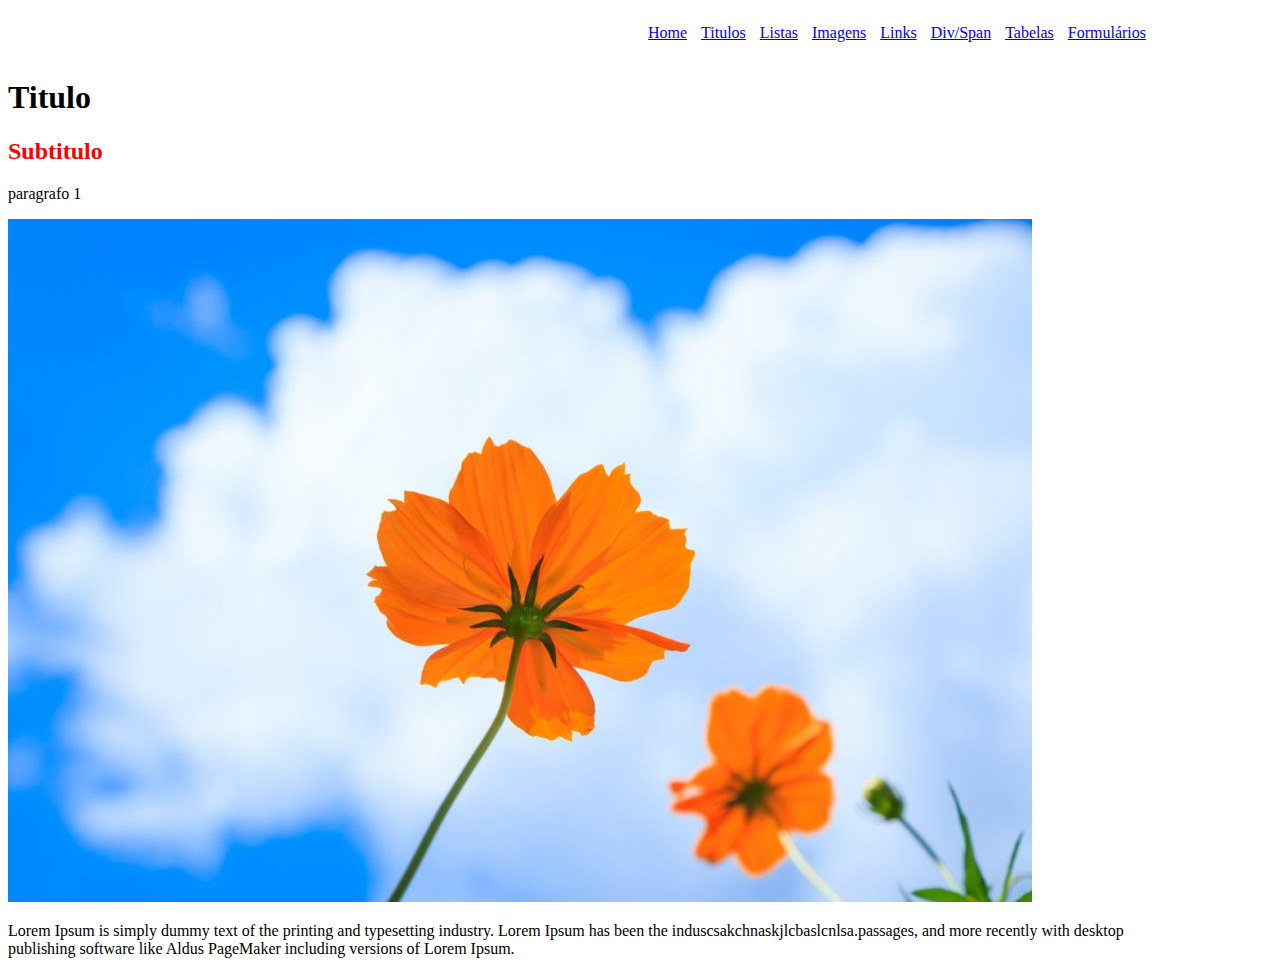
<file: index.html>
<!DOCTYPE html>
<html lang="pt-br">
<head>
    <meta charset="UTF-8">
    <meta http-equiv="X-UA-Compatible" content="IE=edge">
    <meta name="viewport" content="width=device-width, initial-scale=1.0">
    <title>Primeira pagina</title>
    <link rel="stylesheet" href="source/css/style.css">
</head>
<body>

    <nav class="menu">
        <div class="box">
            <ul>
                <li><a href="index.html">Home</a></li>
                <li><a href="titulosEparagrafos.html">Titulos</a></li>
                <li><a href="listas.html">Listas</a></li>
                <li><a href="imagens.html">Imagens</a></li>
                <li><a href="links.html">Links</a></li>
                <li><a href="divSpan.html">Div/Span</a></li>
                <li><a href="tabelas.html">Tabelas</a></li>
                <li><a href="formularios.html">Formulários</a></li>
            </ul>
        </div>
    </nav>
    
    <h1>Titulo</h1>
    <h2>Subtitulo</h2>

    <p>paragrafo 1</p>
    <img src="source/images/imagem.jpg" alt="imagem de flor">
    <p>Lorem Ipsum is simply dummy text of the printing and typesetting industry. Lorem Ipsum has been the induscsakchnaskjlcbaslcnlsa.passages, and more recently with desktop publishing software like Aldus PageMaker including versions of Lorem Ipsum.</p>
</body>
</html>
</file>
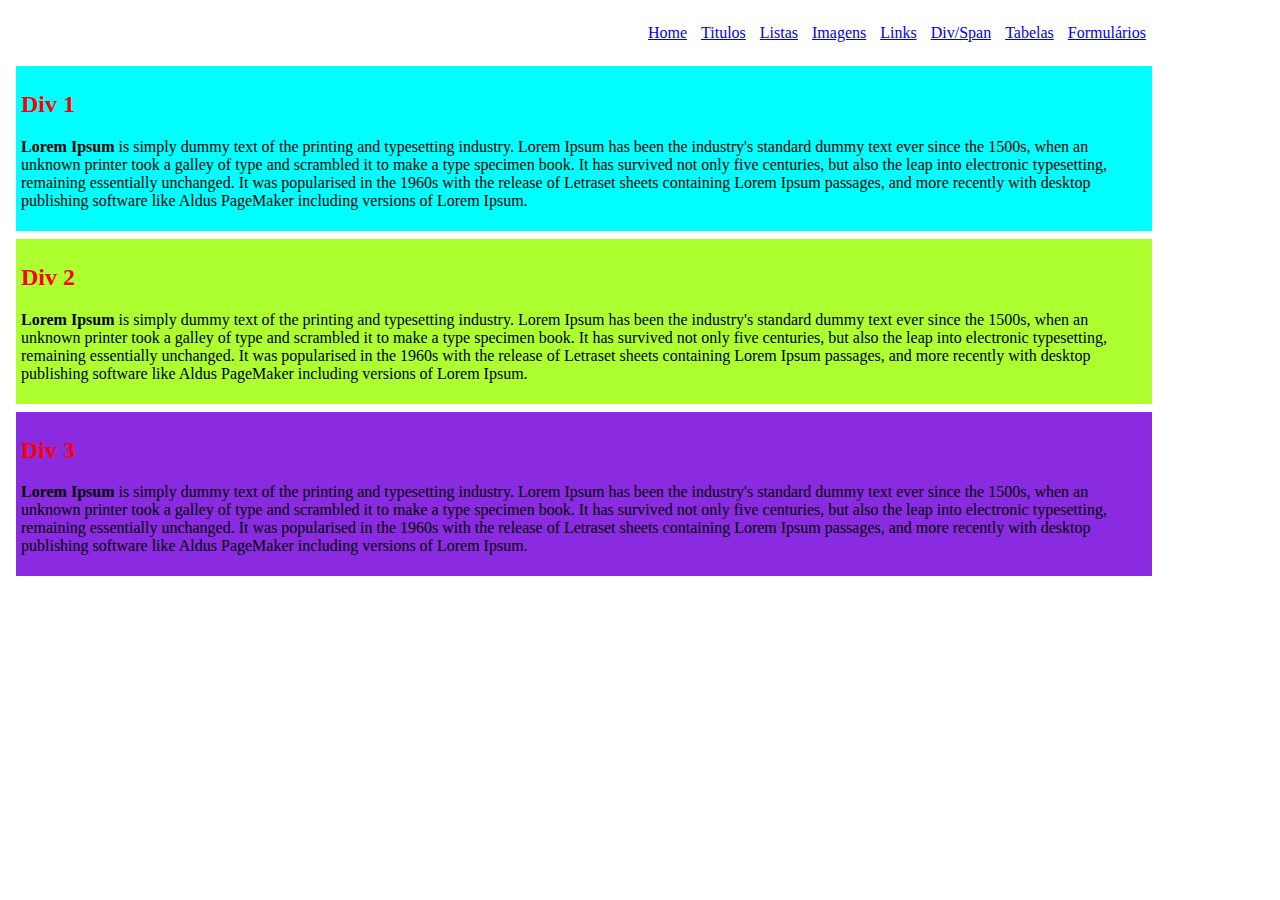
<file: divSpan.html>
<!DOCTYPE html>
<html lang="pt-br">
<head>
    <meta charset="UTF-8">
    <meta http-equiv="X-UA-Compatible" content="IE=edge">
    <meta name="viewport" content="width=device-width, initial-scale=1.0">
    <title>Div e Span</title>
    <link rel="stylesheet" href="source/css/style.css">
</head>
<body>

    <nav class="menu">
        <div class="box">
            <ul>
                <li><a href="index.html">Home</a></li>
                <li><a href="titulosEparagrafos.html">Titulos</a></li>
                <li><a href="listas.html">Listas</a></li>
                <li><a href="imagens.html">Imagens</a></li>
                <li><a href="links.html">Links</a></li>
                <li><a href="divSpan.html">Div/Span</a></li>
                <li><a href="tabelas.html">Tabelas</a></li>
                <li><a href="formularios.html">Formulários</a></li>
            </ul>
        </div>
    </nav>

    <div class="box1">
        <h2>Div 1</h2>
        <p><span>Lorem Ipsum </span>is simply dummy text of the printing and typesetting industry. Lorem Ipsum has been the industry's standard dummy text ever since the 1500s, when an unknown printer took a galley of type and scrambled it to make a type specimen book. It has survived not only five centuries, but also the leap into electronic typesetting, remaining essentially unchanged. It was popularised in the 1960s with the release of Letraset sheets containing Lorem Ipsum passages, and more recently with desktop publishing software like Aldus PageMaker including versions of Lorem Ipsum.</p>
    </div>
    <!-- Aqui termina minha div -->

    <!-- Aqui começa a minha div2 -->
    <div class="box2">
        <h2>Div 2</h2>
        <p><span>Lorem Ipsum </span> is simply dummy text of the printing and typesetting industry. Lorem Ipsum has been the industry's standard dummy text ever since the 1500s, when an unknown printer took a galley of type and scrambled it to make a type specimen book. It has survived not only five centuries, but also the leap into electronic typesetting, remaining essentially unchanged. It was popularised in the 1960s with the release of Letraset sheets containing Lorem Ipsum passages, and more recently with desktop publishing software like Aldus PageMaker including versions of Lorem Ipsum.</p>
    </div>

    <!-- Aqui começa a minha div3 -->
    <div class="box3">
        <h2>Div 3</h2>
        <p><span>Lorem Ipsum</span> is simply dummy text of the printing and typesetting industry. Lorem Ipsum has been the industry's standard dummy text ever since the 1500s, when an unknown printer took a galley of type and scrambled it to make a type specimen book. It has survived not only five centuries, but also the leap into electronic typesetting, remaining essentially unchanged. It was popularised in the 1960s with the release of Letraset sheets containing Lorem Ipsum passages, and more recently with desktop publishing software like Aldus PageMaker including versions of Lorem Ipsum.</p>
    </div>
    <!-- Aqui termina minha div -->

</body>
</html>
</file>
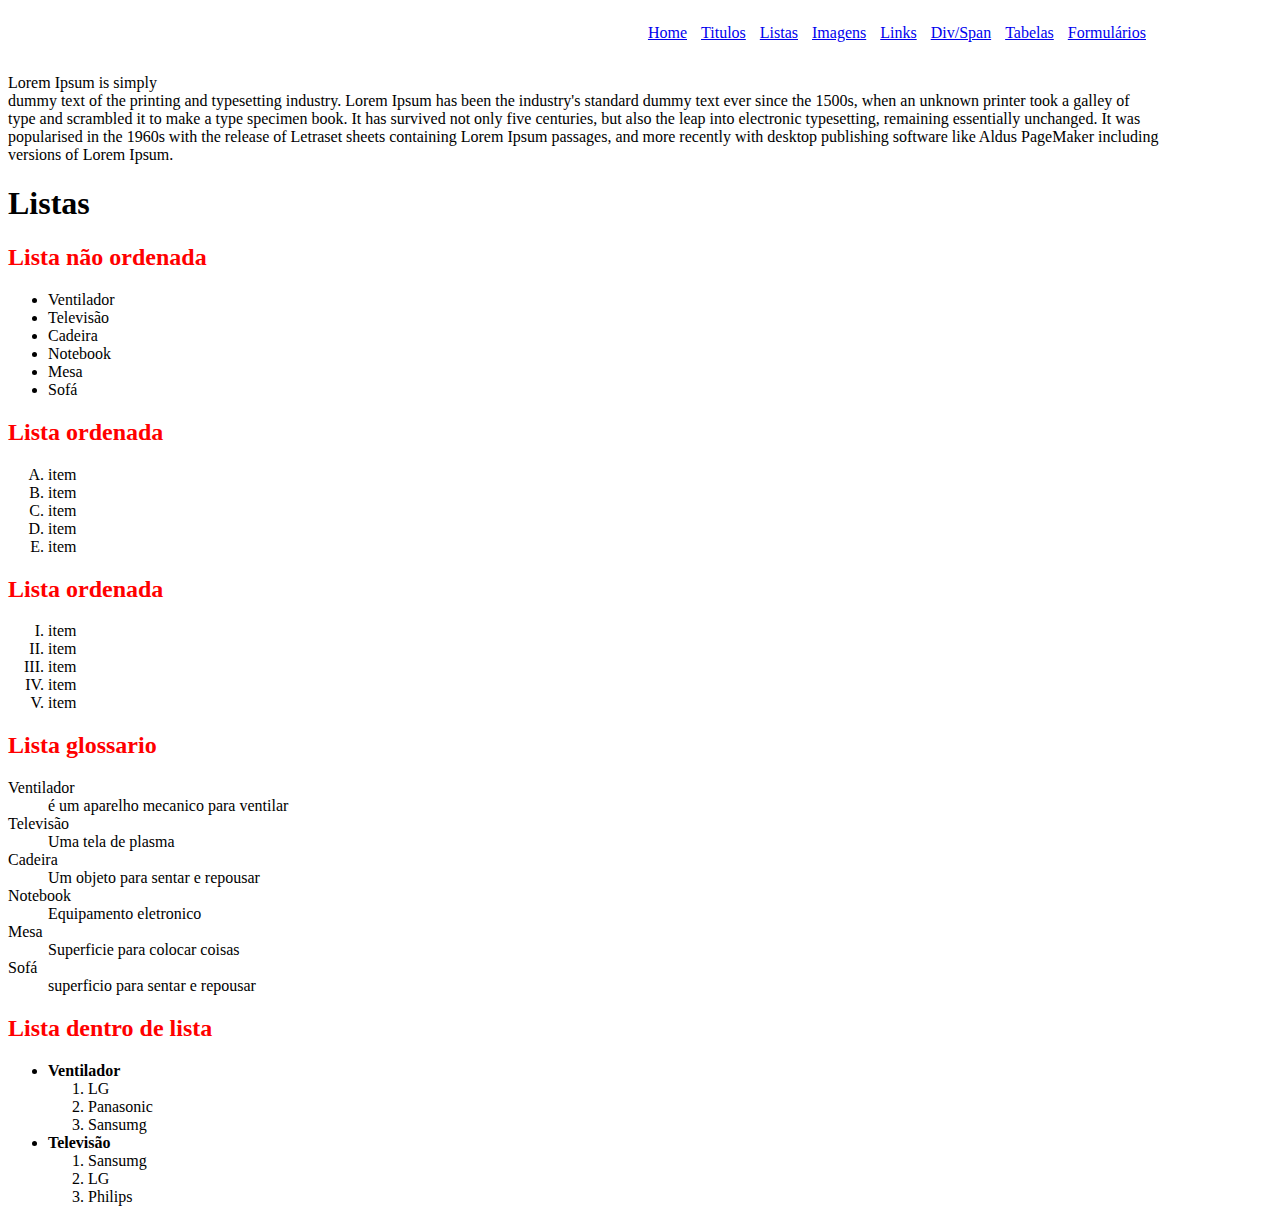
<file: listas.html>
<!DOCTYPE html>
<html lang="pt-br">
<head>
    <meta charset="UTF-8">
    <meta http-equiv="X-UA-Compatible" content="IE=edge">
    <meta name="viewport" content="width=device-width, initial-scale=1.0">
    <title>Listas</title>
    <link rel="stylesheet" href="source/css/style.css">
</head>
<body>
    
    <nav class="menu">
        <div class="box">
            <ul>
                <li><a href="index.html">Home</a></li>
                <li><a href="titulosEparagrafos.html">Titulos</a></li>
                <li><a href="listas.html">Listas</a></li>
                <li><a href="imagens.html">Imagens</a></li>
                <li><a href="links.html">Links</a></li>
                <li><a href="divSpan.html">Div/Span</a></li>
                <li><a href="tabelas.html">Tabelas</a></li>
                <li><a href="formularios.html">Formulários</a></li>
            </ul>
        </div>
    </nav>

    <p>Lorem Ipsum is simply <br> dummy text of the printing and typesetting industry. Lorem Ipsum has been the industry's standard dummy text ever since the 1500s, when an unknown printer took a galley of type and scrambled it to make a type specimen book. It has survived not only five centuries, but also the leap into electronic typesetting, remaining essentially unchanged. It was popularised in the 1960s with the release of Letraset sheets containing Lorem Ipsum passages, and more recently with desktop publishing software like Aldus PageMaker including versions of Lorem Ipsum.</p>

    <h1>Listas</h1>
    <h2>Lista não ordenada</h2>
    <ul>
        <li>Ventilador</li>
        <li>Televisão</li>
        <li>Cadeira</li>
        <li>Notebook</li>
        <li>Mesa</li>
        <li>Sofá</li>
    </ul>

    <h2>Lista ordenada</h2>
    <ol type="A">
        <li>item</li>
        <li>item</li>
        <li>item</li>
        <li>item</li>
        <li>item</li>
    </ol>

    <h2>Lista ordenada</h2>
    <ol type="I">
        <li>item</li>
        <li>item</li>
        <li>item</li>
        <li>item</li>
        <li>item</li>
    </ol>

    <h2>Lista glossario</h2>
    <dl>
        <dt>Ventilador</dt>
        <dd>é um aparelho mecanico para ventilar</dd>
        <dt>Televisão</dt>
        <dd>Uma tela de plasma</dd>
        <dt>Cadeira</dt>
        <dd>Um objeto para sentar e repousar</dd>
        <dt>Notebook</dt>
        <dd>Equipamento eletronico</dd>
        <dt>Mesa</dt>
        <dd>Superficie para colocar coisas</dd>
        <dt>Sofá</dt>
        <dd>superficio para sentar e repousar</dd>
    </dl>

    <h2>Lista dentro de lista</h2>
    <ul>
        <li class="bold">Ventilador</li>
        <ol>
            <li>LG</li>
            <li>Panasonic</li>
            <li>Sansumg</li>
        </ol>
        <li class="bold">Televisão</li>
        <ol>
            <li>Sansumg</li>
            <li>LG</li>
            <li>Philips</li>
        </ol>
    </ul>


</body>
</html>
</file>
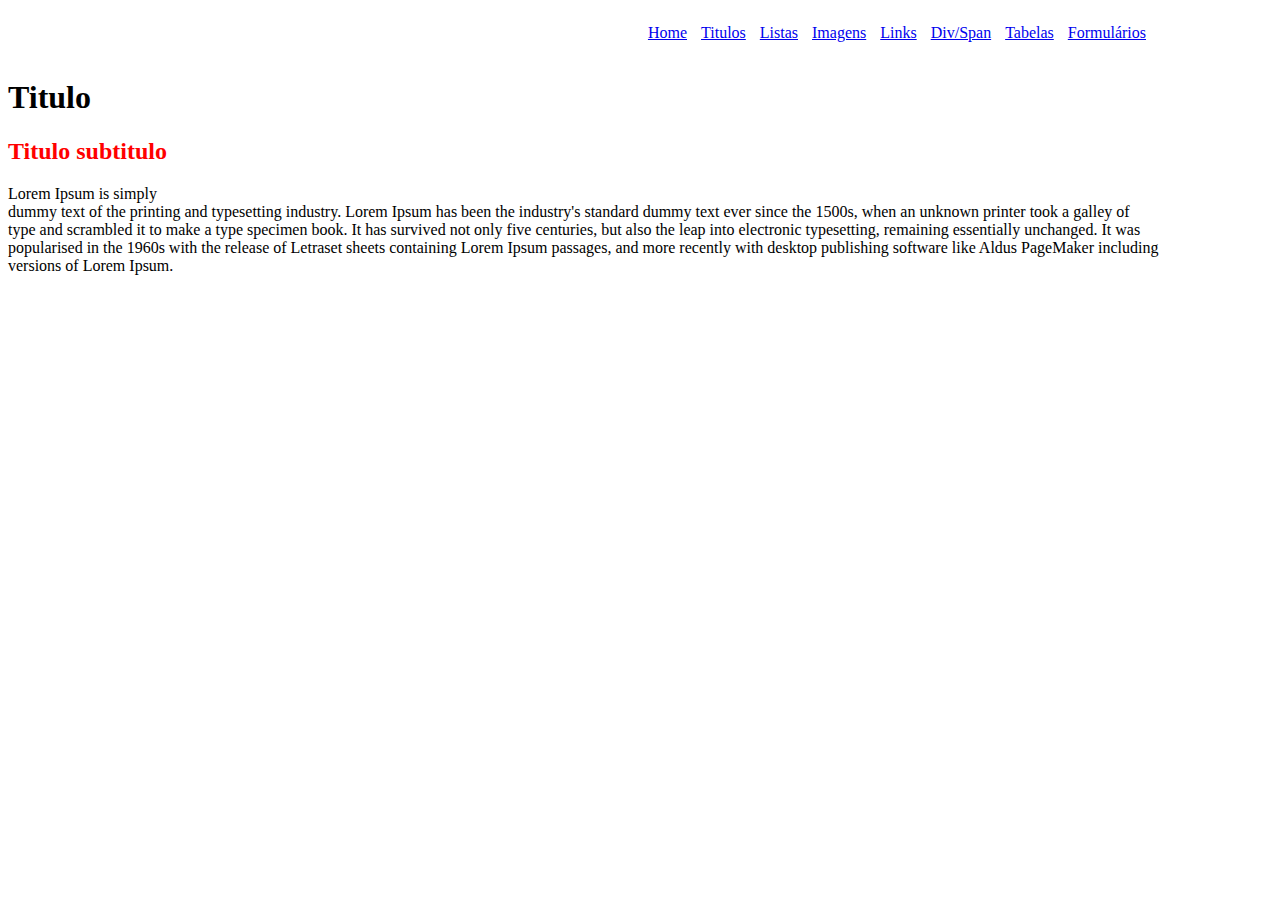
<file: titulosEparagrafos.html>
<!DOCTYPE html>
<html lang="pt-br">
<head>
    <meta charset="UTF-8">
    <meta http-equiv="X-UA-Compatible" content="IE=edge">
    <meta name="viewport" content="width=device-width, initial-scale=1.0">
    <title>Titulos e Paragrafos</title>
    <link rel="stylesheet" href="source/css/style.css">
</head>
<body>
    
    <nav class="menu">
        <div class="box">
            <ul>
                <li><a href="index.html">Home</a></li>
                <li><a href="titulosEparagrafos.html">Titulos</a></li>
                <li><a href="listas.html">Listas</a></li>
                <li><a href="imagens.html">Imagens</a></li>
                <li><a href="links.html">Links</a></li>
                <li><a href="divSpan.html">Div/Span</a></li>
                <li><a href="tabelas.html">Tabelas</a></li>
                <li><a href="formularios.html">Formulários</a></li>
            </ul>
        </div>
    </nav>

    <h1>Titulo </h1>
    <h2>Titulo subtitulo</h2>
    <!-- <h3>titulo 3</h3>
    <h4>titulo 4</h4>
    <h5>titulo 5</h5>
    <h6>titulo 6</h6> -->

    <p>Lorem Ipsum is simply <br> dummy text of the printing and typesetting industry. Lorem Ipsum has been the industry's standard dummy text ever since the 1500s, when an unknown printer took a galley of type and scrambled it to make a type specimen book. It has survived not only five centuries, but also the leap into electronic typesetting, remaining essentially unchanged. It was popularised in the 1960s with the release of Letraset sheets containing Lorem Ipsum passages, and more recently with desktop publishing software like Aldus PageMaker including versions of Lorem Ipsum.</p>
</body>
</html>
</file>
<file: source/css/style.css>
body {
    max-width: 90%;
}

h2 {
    color: red;
}

.box {
    display: flex;
    flex-direction: row-reverse;
  }

.menu ul {
    display: flex;
}

.menu ul li {
    list-style-type: none;
    padding-right: 14px;
}

.bold {
    font-weight: bolder;
}

.box1 {
    background-color: aqua;
    margin: 8px;
    padding: 5px;
}

.box2 {
    background-color: greenyellow;
    margin: 8px;
    padding: 5px;
}

.box3 {
    background-color: blueviolet;
    margin: 8px;
    padding: 5px;
}

span {
    font-weight: bolder;
}

table {
    font-family: arial, sans-serif;
    border-collapse: collapse;
    width: 100%;
  }
  
  td, th {
    border: 1px solid #dddddd;
    text-align: left;
    padding: 8px;
  }
  
  tr:nth-child(even) {
    background-color: #dddddd;
  }

.boxForm {
    display: flex;
    justify-content: center;
}

@media (max-width: 769px) {
    
}
</file>
